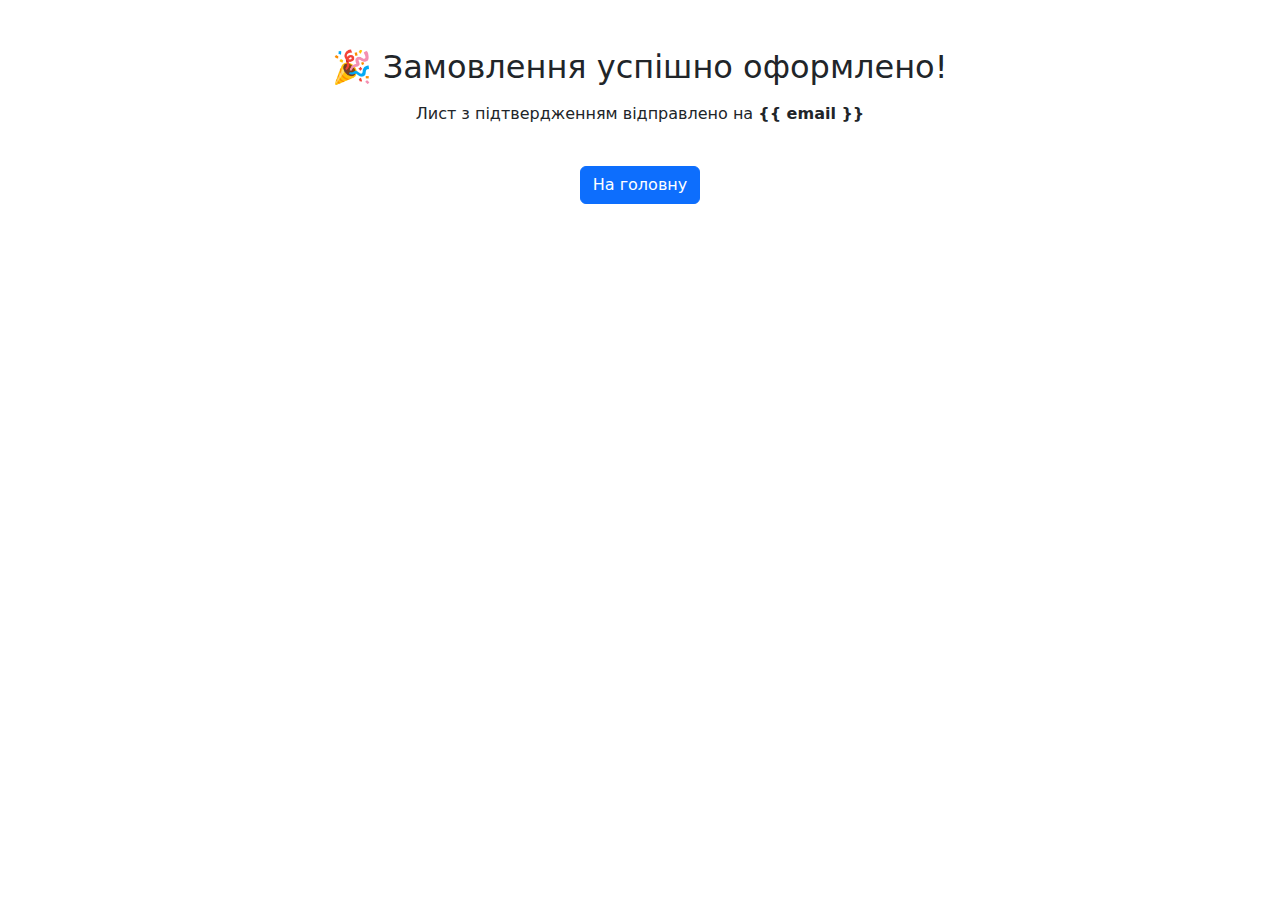
<file: stem/cart/templates/cart/succes.html>
<!DOCTYPE html>
<html lang="uk">
<head>
    <meta charset="UTF-8">
    <meta name="viewport" content="width=device-width, initial-scale=1.0">
    <title>Замовлення оформлено</title>

    <link rel="stylesheet"
          href="https://cdn.jsdelivr.net/npm/bootstrap@5.3.0/dist/css/bootstrap.min.css">
</head>

<body>

<div class="container text-center mt-5">
    <h2>🎉 Замовлення успішно оформлено!</h2>
    <p class="mt-3">Лист з підтвердженням відправлено на <strong>{{ email }}</strong></p>

    <a href="/" class="btn btn-primary mt-4">На головну</a>
</div>

</body>
</html>
</file>
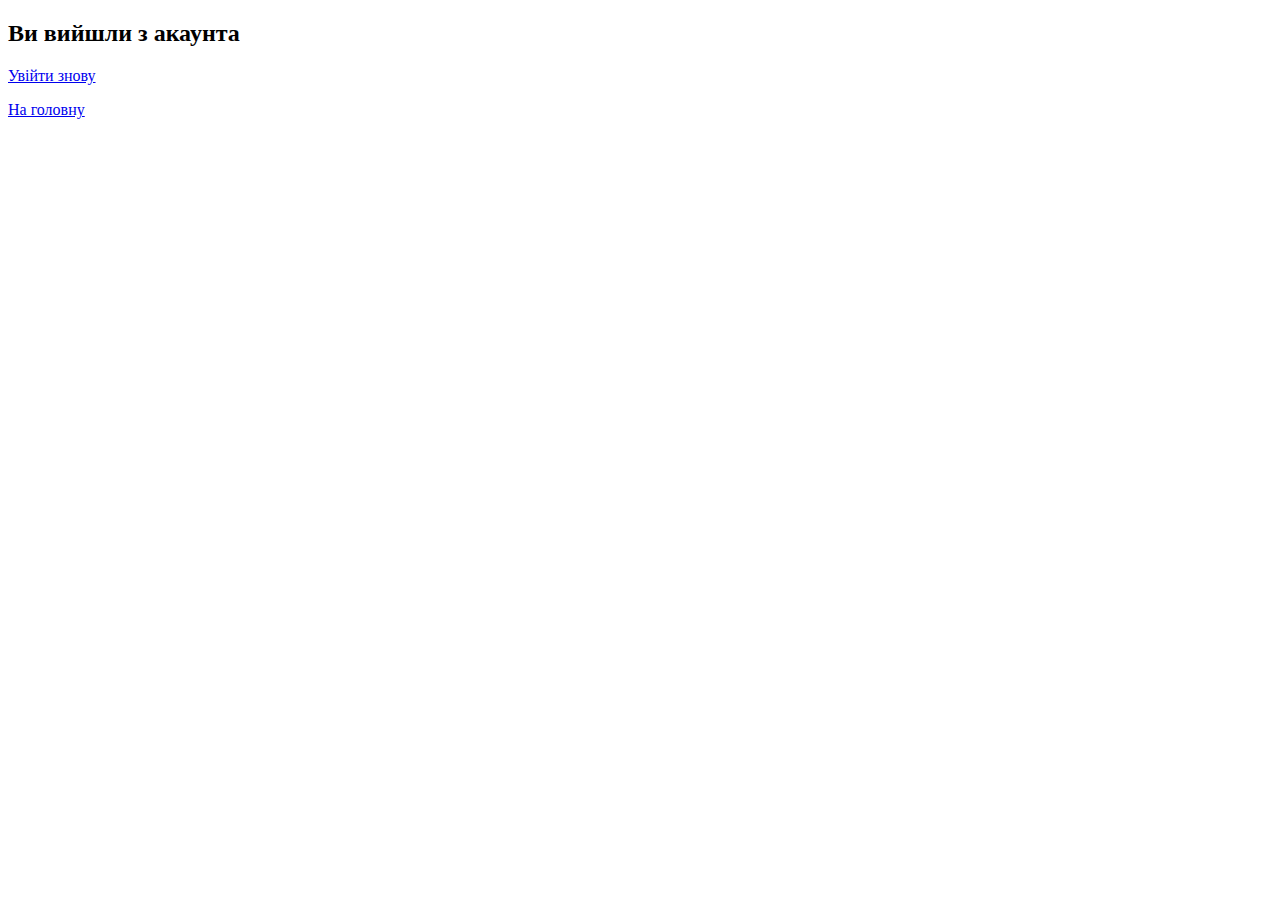
<file: stem/user/templates/user/logout.html>
<!DOCTYPE html>
<html lang="uk">
<head>
    <meta charset="UTF-8">
    <title>Вихід</title>
</head>
<body>
    <h2>Ви вийшли з акаунта</h2>
    <p><a href="{% url 'login' %}">Увійти знову</a></p>
    <p><a href="/">На головну</a></p>
</body>
</html>
</file>
